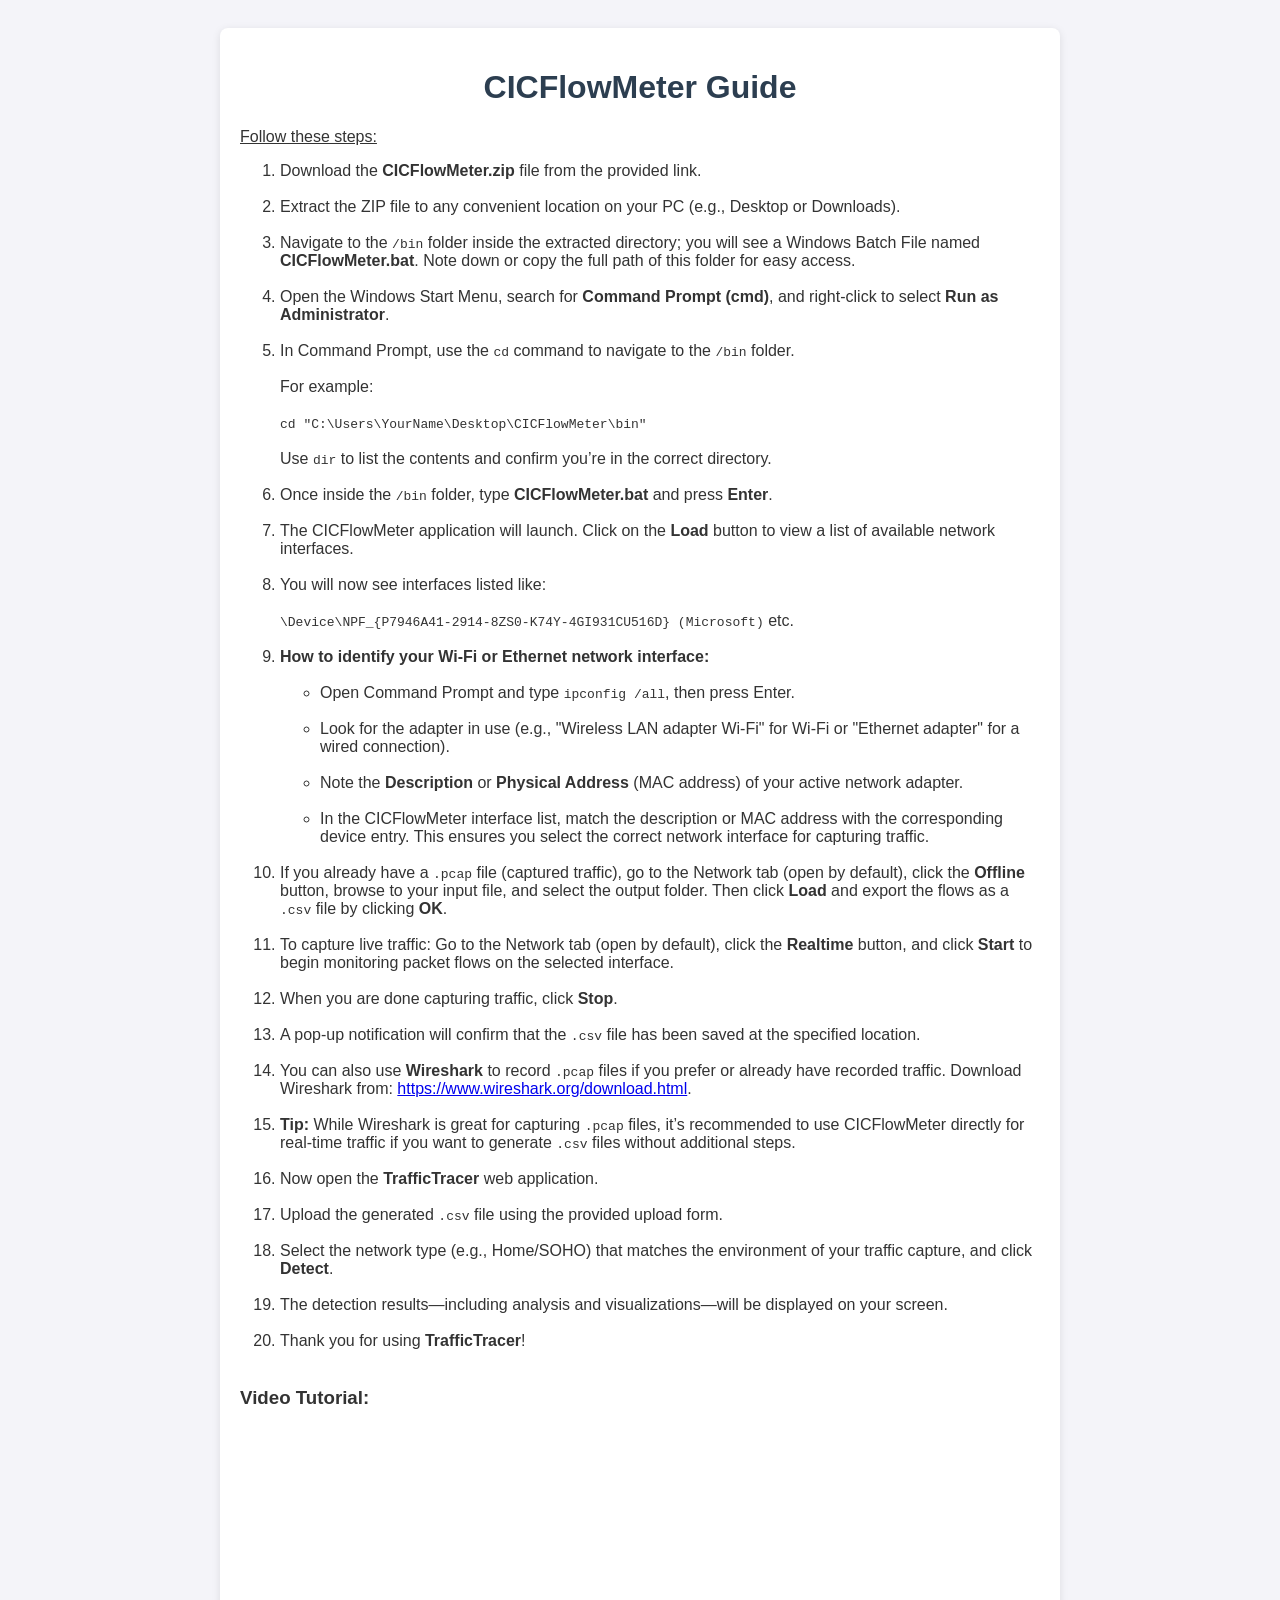
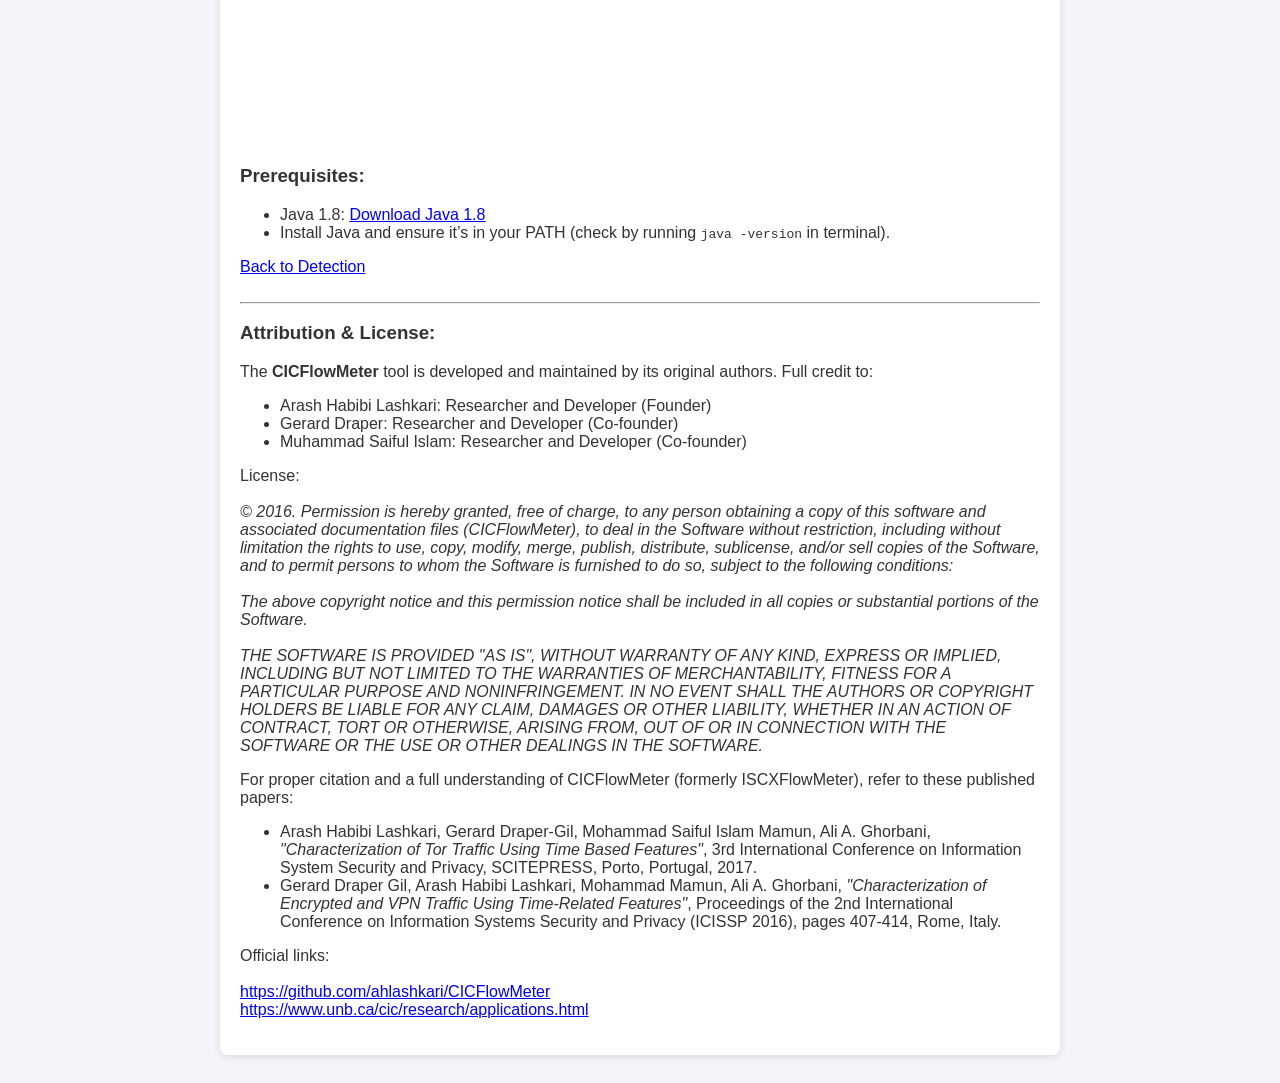
<file: Frontend/guide.html>
<!DOCTYPE html>
<html lang="en">
<head>
    <meta charset="UTF-8">
    <title>How to Use CICFlowMeter</title>
    <link rel="stylesheet" href="styles.css">
</head>
<body>
    <div class="container">
        <h1>CICFlowMeter Guide</h1>
        <u>Follow these steps:</u>
        <ol>
            <li>Download the <strong>CICFlowMeter.zip</strong> file from the provided link.</li>
            <br>
            <li>Extract the ZIP file to any convenient location on your PC (e.g., Desktop or Downloads).</li>
            <br>
            <li>Navigate to the <code>/bin</code> folder inside the extracted directory; you will see a Windows Batch File named <strong>CICFlowMeter.bat</strong>. Note down or copy the full path of this folder for easy access.</li>
            <br>
            <li>Open the Windows Start Menu, search for <strong>Command Prompt (cmd)</strong>, and right-click to select <strong>Run as Administrator</strong>.</li>
            <br>
            <li>In Command Prompt, use the <code>cd</code> command to navigate to the <code>/bin</code> folder. 
                <br><br> For example:<br>
                <br>
                <code>cd "C:\Users\YourName\Desktop\CICFlowMeter\bin"</code>
                <br><br>
                Use <code>dir</code> to list the contents and confirm you’re in the correct directory.
            </li>
            <br>
            <li>Once inside the <code>/bin</code> folder, type <strong>CICFlowMeter.bat</strong> and press <strong>Enter</strong>.</li>
            <br>
            <li>The CICFlowMeter application will launch. Click on the <strong>Load</strong> button to view a list of available network interfaces.</li>
            <br>
            <li>You will now see interfaces listed like:
                <br><br>
                <code>\Device\NPF_{P7946A41-2914-8ZS0-K74Y-4GI931CU516D} (Microsoft)</code> etc.
            </li>
            <br>
            <li><strong>How to identify your Wi-Fi or Ethernet network interface:</strong>
                <br>
                <br>
                <ul>
                    <li>Open Command Prompt and type <code>ipconfig /all</code>, then press Enter.</li>
                    <br>
                    <li>Look for the adapter in use (e.g., "Wireless LAN adapter Wi-Fi" for Wi-Fi or "Ethernet adapter" for a wired connection).</li>
                    <br>
                    <li>Note the <strong>Description</strong> or <strong>Physical Address</strong> (MAC address) of your active network adapter.</li>
                    <br>
                    <li>In the CICFlowMeter interface list, match the description or MAC address with the corresponding device entry. This ensures you select the correct network interface for capturing traffic.</li>
                </ul>
            </li>
            <br>
            <li>If you already have a <code>.pcap</code> file (captured traffic), go to the Network tab (open by default), click the <strong>Offline</strong> button, browse to your input file, and select the output folder. Then click <strong>Load</strong> and export the flows as a <code>.csv</code> file by clicking <strong>OK</strong>.</li>
            <br>
            <li>To capture live traffic: Go to the Network tab (open by default), click the <strong>Realtime</strong> button, and click <strong>Start</strong> to begin monitoring packet flows on the selected interface.</li>
            <br>
            <li>When you are done capturing traffic, click <strong>Stop</strong>.</li>
            <br>
            <li>A pop-up notification will confirm that the <code>.csv</code> file has been saved at the specified location.</li>
            <br>
            <li>You can also use <strong>Wireshark</strong> to record <code>.pcap</code> files if you prefer or already have recorded traffic. Download Wireshark from: <a href="https://www.wireshark.org/download.html" target="_blank">https://www.wireshark.org/download.html</a>.</li>
            <br>
            <li><strong>Tip:</strong> While Wireshark is great for capturing <code>.pcap</code> files, it’s recommended to use CICFlowMeter directly for real-time traffic if you want to generate <code>.csv</code> files without additional steps.</li>
            <br>
            <li>Now open the <strong>TrafficTracer</strong> web application.</li>
            <br>
            <li>Upload the generated <code>.csv</code> file using the provided upload form.</li>
            <br>
            <li>Select the network type (e.g., Home/SOHO) that matches the environment of your traffic capture, and click <strong>Detect</strong>.</li>
            <br>
            <li>The detection results—including analysis and visualizations—will be displayed on your screen.</li>
            <br>
            <li>Thank you for using <strong>TrafficTracer</strong>!</li>
            <br>
        </ol>

        <h3>Video Tutorial:</h3>
        <iframe width="560" height="315" src="https://www.youtube.com/embed/tgUpM8VQGj0" frameborder="0" allowfullscreen></iframe>

        <h3>Prerequisites:</h3>
        <ul>
            <li>Java 1.8: <a href="https://www.oracle.com/java/technologies/javase/javase8-archive-downloads.html" target="_blank">Download Java 1.8</a></li>
            <li>Install Java and ensure it’s in your PATH (check by running <code>java -version</code> in terminal).</li>
        </ul>

        <a href="./index.html" class="btn">Back to Detection</a>

        <br><br>
        <hr>

        <h3>Attribution & License:</h3>
        <p>
            The <strong>CICFlowMeter</strong> tool is developed and maintained by its original authors. Full credit to:
        </p>
        <ul>
            <li>Arash Habibi Lashkari: Researcher and Developer (Founder)</li>
            <li>Gerard Draper: Researcher and Developer (Co-founder)</li>
            <li>Muhammad Saiful Islam: Researcher and Developer (Co-founder)</li>
        </ul>
        <p>
            License:<br><br>
            <em>
            &copy; 2016. Permission is hereby granted, free of charge, to any person obtaining a copy of this software and associated documentation files (CICFlowMeter), to deal in the Software without restriction, including without limitation the rights to use, copy, modify, merge, publish, distribute, sublicense, and/or sell copies of the Software, and to permit persons to whom the Software is furnished to do so, subject to the following conditions:<br><br>
            The above copyright notice and this permission notice shall be included in all copies or substantial portions of the Software.<br><br>
            THE SOFTWARE IS PROVIDED "AS IS", WITHOUT WARRANTY OF ANY KIND, EXPRESS OR IMPLIED, INCLUDING BUT NOT LIMITED TO THE WARRANTIES OF MERCHANTABILITY, FITNESS FOR A PARTICULAR PURPOSE AND NONINFRINGEMENT. IN NO EVENT SHALL THE AUTHORS OR COPYRIGHT HOLDERS BE LIABLE FOR ANY CLAIM, DAMAGES OR OTHER LIABILITY, WHETHER IN AN ACTION OF CONTRACT, TORT OR OTHERWISE, ARISING FROM, OUT OF OR IN CONNECTION WITH THE SOFTWARE OR THE USE OR OTHER DEALINGS IN THE SOFTWARE.
            </em>
        </p>
        <p>
            For proper citation and a full understanding of CICFlowMeter (formerly ISCXFlowMeter), refer to these published papers:
        </p>
        <ul>
            <li>Arash Habibi Lashkari, Gerard Draper-Gil, Mohammad Saiful Islam Mamun, Ali A. Ghorbani, <em>"Characterization of Tor Traffic Using Time Based Features"</em>, 3rd International Conference on Information System Security and Privacy, SCITEPRESS, Porto, Portugal, 2017.</li>
            <li>Gerard Draper Gil, Arash Habibi Lashkari, Mohammad Mamun, Ali A. Ghorbani, <em>"Characterization of Encrypted and VPN Traffic Using Time-Related Features"</em>, Proceedings of the 2nd International Conference on Information Systems Security and Privacy (ICISSP 2016), pages 407-414, Rome, Italy.</li>
        </ul>
        <p>
            Official links:<br><br>
            <a href="https://github.com/ahlashkari/CICFlowMeter" target="_blank">https://github.com/ahlashkari/CICFlowMeter</a><br>
            <a href="https://www.unb.ca/cic/research/applications.html" target="_blank">https://www.unb.ca/cic/research/applications.html</a>
        </p>
    </div>
</body>
</html>
</file>
<file: Frontend/styles.css>
body {
    font-family: Arial, sans-serif;
    background: #f4f4f9;
    color: #333;
    padding: 20px;
}

.container {
    max-width: 800px;
    margin: auto;
    background: white;
    padding: 20px;
    border-radius: 8px;
    box-shadow: 0 2px 8px rgba(0,0,0,0.1);
}

h1, h2 {
    text-align: center;
    color: #2c3e50;
}

form {
    display: flex;
    flex-direction: column;
    gap: 15px;
    margin: 20px 0;
}

button {
    padding: 10px;
    background: #3498db;
    color: white;
    border: none;
    border-radius: 5px;
    cursor: pointer;
}

button:hover {
    background: #2980b9;
}

.verdict {
    font-size: 1.2em;
    font-weight: bold;
    margin-top: 10px;
}

.verdict.safe {
    color: green;
}

.verdict.threat {
    color: red;
}

.loader {
    border: 8px solid #f3f3f3;
    border-top: 8px solid #3498db;
    border-radius: 50%;
    width: 60px;
    height: 60px;
    animation: spin 1s linear infinite;
    margin: auto;
}

@keyframes spin {
    0% { transform: rotate(0deg); }
    100% { transform: rotate(360deg); }
}

.actions {
    text-align: center;
    margin-top: 30px;
}

.actions .btn {
    margin: 10px;
    display: inline-block;
    padding: 10px 20px;
    background: #27ae60;
    color: white;
    text-decoration: none;
    border-radius: 5px;
}

.actions .btn:hover {
    background: #1e8449;
}

#barChart, #doughnutChart {
    
    width: 100%;
    height: auto;
    display: block;
    margin: 0 auto; /* Optional: center them */
}

#barChart {

    max-width: 300px;
    max-height: 300px;
}

#doughnutChart {

    max-width: 250px;
    max-height: 250px;
}

#chart-container {

    display: flex;
    flex-direction: row;
    justify-content: center;
    align-items: center;
}
</file>
